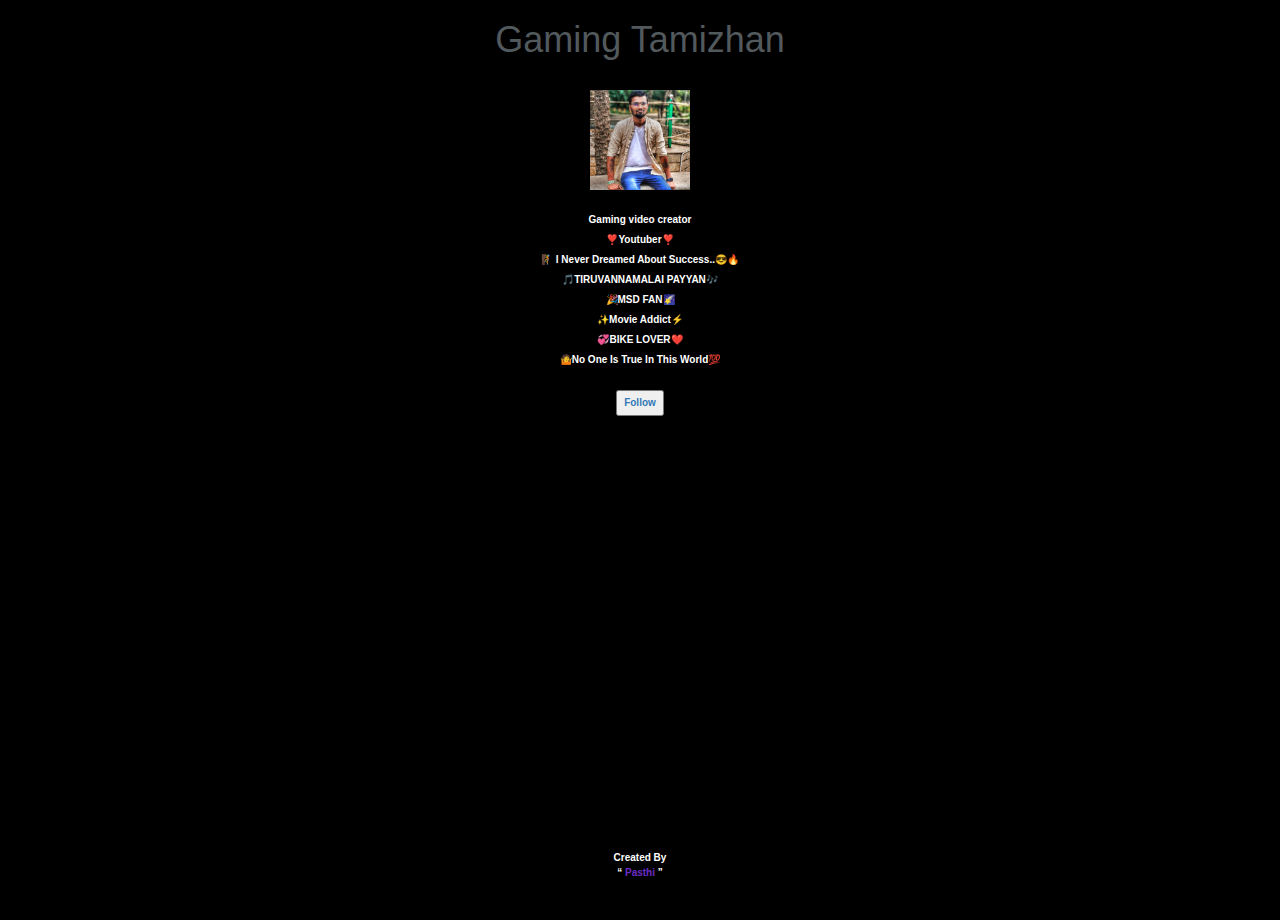
<file: About.html>
<!DOCTYPE html>
  <html lang="en">
  
  <head>
    <meta charset="UTF-8">
    <meta name="viewport" content="width=device-width, initial-scale=1.0">
    <title>Gaming Tamizhan</title>
    <link rel="stylesheet" href="style.css">
    <link rel="stylesheet" href="https://maxcdn.bootstrapcdn.com/bootstrap/3.4.1/css/bootstrap.min.css">


</head>

<body>

 <style>
body{
  background-color: black;
  color: #52595D;
  width: 100%;
  height:100%;
}
</style>
 

<h1>Gaming Tamizhan</h1>


<!---create space--->
<span style="display:block; height: 20px;"></span>





<img src="Gt Vicky.jpeg" alt="GT Vicky" width="100" height="100">






<!---create space--->
<span style="display:block; height: 20px;"></span>



<p style="color: #FFFFFF;font-size:10px;line-height: 2;"><b>Gaming video creator
<br>❣️Youtuber❣️
<br>
🧗 I Never Dreamed About Success..😎🔥
<br>
🎵TIRUVANNAMALAI PAYYAN🎶
<br>
🎉MSD FAN🌠
<br>
✨Movie Addict⚡
<br>
💞BIKE LOVER❤️
<br>
🤷No One Is True In This World💯<br>





<!---create space--->
<span style="display:block; height: 20px;"></span>



<!--Follow-->
<a href="https://www.instagram.com/gaming_tamizhan_vicky/"><button>Follow</button></a>




<p>




<!---creator--->
<p style="color: #FFFFFF;font-size:10px;position: absolute; bottom: 10px;"><b>Created By<br>
      <q>
 <l><a style="color: #6C2DC7;" href="https://pasthiofficial.github.io/profile/">Pasthi</a></l>
</div>
  



</body>
<script src="main.js"></script>
</html>
</file>
<file: style.css>
/* Gaming Tamizhan heading */
@import url(https://fonts.googleapis.com/css?family=Montserrat);

html, body{
  height: 100%;
  width: 100%;
  font-weight: 80;
  background-color: black;
  color: white;
  font-family: Arial;
  text-align: center;
}

svg {
    display: block;
    font: 5em 'Montserrat';
    margin: 0 auto;
}

.text-copy {
    fill: none;
    stroke: white;
    stroke-dasharray: 7% 29%;
    stroke-width: 5px;
    stroke-dashoffset: 0%;
    animation: stroke-offset 6s infinite linear;
}

.text-copy:nth-child(1){
	stroke: #43BFDE;
	animation-delay: -1;
}

.text-copy:nth-child(2){
	stroke: #4EE894;
	animation-delay: -2s;
}

.text-copy:nth-child(3){
	stroke: #E53F93;
	animation-delay: -3s;
}

.text-copy:nth-child(4){
	stroke: #AAC93D;
	animation-delay: -4s;
}

.text-copy:nth-child(5){
	stroke: #FF6501;
	animation-delay: -5s;
}

@keyframes stroke-offset{
	100% {stroke-dashoffset: -35%;}
}









/* Text Scramble */
@import 'https://fonts.googleapis.com/css?family=Roboto+Mono:100'


  
.count {
  height :100%;
  width :100%;
  justify-content: center;
  align-items :center;
  display: flex;
  position: relative;
}

.Scramble {
  font-weight :100;
  font-size :15px;
  color : #00FFF6;
  font-family: 'Roboto Mono', monospace;
}

.dud{
  color : #BF17FF;
}









/* image */
.horizontal-snap {
  margin: 0 auto;
  display: grid;
  grid-auto-flow: column;
  gap: 3rem;
  height: 100px;
  padding: 1rem;
  width: 100%;
  overflow-y: auto;
  overscroll-behavior-x: contain;
  scroll-snap-type: x mandatory;
}

.horizontal-snap>a {
  scroll-snap-align: center;
}

.horizontal-snap img {
  width: 80px;
  max-width: none;
  object-fit: contain;
  border-radius: 1rem;
}












/* Social Followers */
@import url('https://fonts.googleapis.com/css?family=Roboto:700');


p {
  position: absolute;
  width: 100%;
  font-size: 12px;
  color: #999;
}

#container {
  color: #999;
  text-transform: uppercase;
  font-size: 17px;
  font-weight: bold;
  padding-top: 20px;
  display: block;
}

#flip {
  height:33px;
  overflow:hidden;
}

#flip > div > div {
  color:#fff;
  padding:4px 12px;
  height:45px;
  margin-bottom:50px;
  display:inline-block;
}

#flip div:first-child {
  animation: show 5s linear infinite;
}

#flip div div {
  background:#42c58a;
}
#flip div:first-child div {
  background:#4ec7f3;
}
#flip div:last-child div {
  background:#DC143C;
}

@keyframes show {
  0% {margin-top:-270px;}
  5% {margin-top:-180px;}
  33% {margin-top:-180px;}
  38% {margin-top:-90px;}
  66% {margin-top:-90px;}
  71% {margin-top:0px;}
  99.99% {margin-top:0px;}
  100% {margin-top:-270px;}
}
</file>
